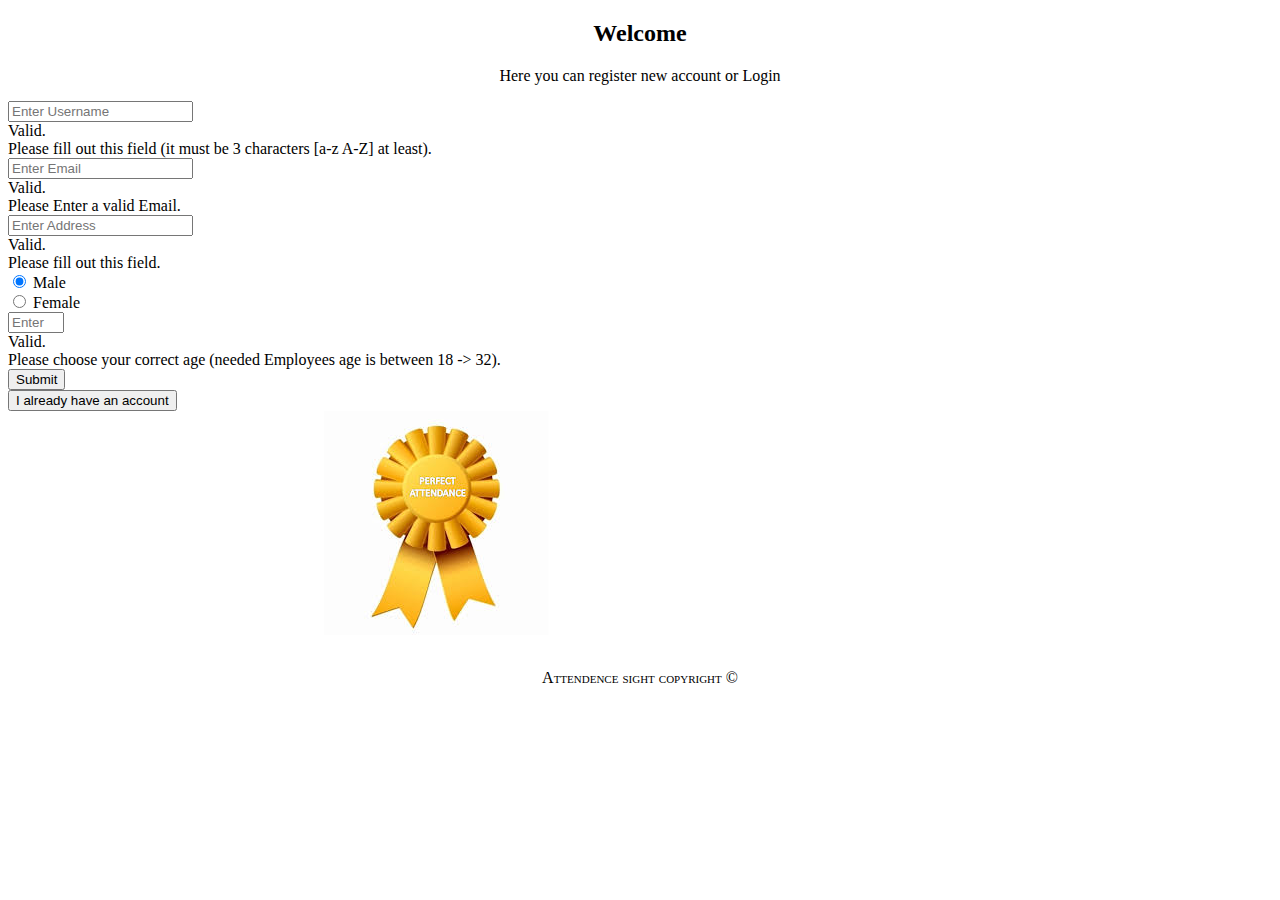
<file: index.html>
<!DOCTYPE html>
<html lang="en">
<head>
    <meta charset="UTF-8">
    <meta name="viewport" content="width=device-width, initial-scale=1.0">
    <title>Attendence|Register</title>
    <link rel="stylesheet" href="https://cdn.jsdelivr.net/npm/bootstrap@4.5.3/dist/css/bootstrap.min.css" integrity="sha384-TX8t27EcRE3e/ihU7zmQxVncDAy5uIKz4rEkgIXeMed4M0jlfIDPvg6uqKI2xXr2" crossorigin="anonymous">
    <link rel="stylesheet" href="https://use.fontawesome.com/releases/v5.7.0/css/all.css" integrity="sha384-lZN37f5QGtY3VHgisS14W3ExzMWZxybE1SJSEsQp9S+oqd12jhcu+A56Ebc1zFSJ" crossorigin="anonymous">
    <style>
        footer
        {
            text-align: center;
            height: 100px;
            font-variant: small-caps;
            padding-top: 30px;
            clear: both;
        }  
    </style>
    <script src="https://ajax.googleapis.com/ajax/libs/jquery/3.5.1/jquery.min.js"></script>
    <script src="./js/index.js"></script>
</head>
<body>
    <div class="container  my-5 bg-white rounded">
        <div class="row rounded">
            <div class="jumbotron mb-0 p-3 text-light bg-warning w-100" style="text-align: center;" >
                <h2>Welcome</h2>
                <p>Here you can register new account or <a>Login</a></p>
            </div>
        </div>
        <div class="row">
            <!-- regesteration form -->
            <div class="col-sm-12 col-md-6 border border-warning rounded p-4">
                <form action="" method="" class="was-validated">
                    <!-- username -->
                    <div class="input-group mb-3">
                        <input type="text" class="form-control" placeholder="Enter Username" name="uname" pattern="^[a-zA-Z]{3,}" required>
                        <div class="input-group-prepend">
                            <span class="input-group-text text-muted fas fa-user pt-2" style="border-left: none;"></span>
                        </div>
                        <div class="valid-feedback">Valid.</div>
                        <div class="invalid-feedback">Please fill out this field (it must be 3 characters [a-z A-Z] at least).</div>
                    </div>
                    <!-- Email -->
                    <div class="input-group mb-3">
                        <input type="email" class="form-control" placeholder="Enter Email" name="mail" required> <!--pattern="^[a-zA-Z0-9.!#$%&'*+/=?^_`{|}~-]+@[a-zA-Z0-9-]+(?:\.[a-zA-Z0-9-]+)*$"-->
                        <div class="input-group-prepend">
                            <span class="input-group-text fas fa-mail-bulk pt-2" style="border-left: none;"></span>
                        </div>
                        <div class="valid-feedback">Valid.</div>
                        <div class="invalid-feedback">Please Enter a valid Email.</div>
                    </div>
                    <!-- Address -->
                    <div class="input-group mb-3">
                        <input type="text" class="form-control" id="Address" placeholder="Enter Address" name="Address" required>
                        <div class="input-group-prepend">
                            <span class="input-group-text fas fa-home pt-2"></span>
                        </div>
                        <div class="valid-feedback">Valid.</div>
                        <div class="invalid-feedback">Please fill out this field.</div>
                    </div>
                    <!-- Gender -->
                    <div class="input-group mb-3">
                        <div class="form-check-inline font-weight-bold ml-3">
                            <label class="form-check-label" for="radio1">
                            <input type="radio" class="form-check-input" id="radio1" name="optradio" value="M" checked>&nbsp;Male
                            </label>
                        </div>
                        <div class="form-check-inline font-weight-bold ml-3">
                            <label class="form-check-label" for="radio2">
                            <input type="radio" class="form-check-input" id="radio2" name="optradio" value="F">&nbsp;Female
                            </label>
                        </div>
                    </div>
                    <!-- Age -->
                    <div class="input-group mb-3">
                        <input type="number" class="form-control" id="Age" placeholder="Enter Age" name="Age" min="18" max="32" required>
                        <div class="input-group-prepend">
                            <span class="input-group-text fas fa-calendar pt-2"></span>
                        </div>
                        <div class="valid-feedback">Valid.</div>
                        <div class="invalid-feedback">Please choose your correct age (needed Employees age is between 18 -> 32).</div>
                    </div>
                    <!-- Submit -->
                    <button type="submit" class="btn btn-primary offset-3 col-6" id="regester">Submit</button>
                </form>
            </div>
            <!-- log in form (created with js) -->
            <div class="col-sm-12 col-md-6  border border-warning rounded p-4"> 
                <div class="offset-1 col-10 my-3" id="firLoginD">
                    <button type="button" class="btn btn-primary w-100" id="firLogin">I already have an account</button>
                </div>
                <div style="margin:0 25%;" id="image">
                    <img src="images/Pattendence.jpg" alt="prefect attendence">
                </div>
            </div>
        </div>
    </div>
    <footer class="bg-dark text-light">
        <div class="font-weight-bolder"> Attendence sight copyright &copy; </div> 
    </footer>

    <script src="https://cdn.jsdelivr.net/npm/popper.js@1.16.1/dist/umd/popper.min.js" integrity="sha384-9/reFTGAW83EW2RDu2S0VKaIzap3H66lZH81PoYlFhbGU+6BZp6G7niu735Sk7lN" crossorigin="anonymous"></script>
    <script src="https://cdn.jsdelivr.net/npm/bootstrap@4.5.3/dist/js/bootstrap.min.js" integrity="sha384-w1Q4orYjBQndcko6MimVbzY0tgp4pWB4lZ7lr30WKz0vr/aWKhXdBNmNb5D92v7s" crossorigin="anonymous"></script>
</body>
</html>
</file>
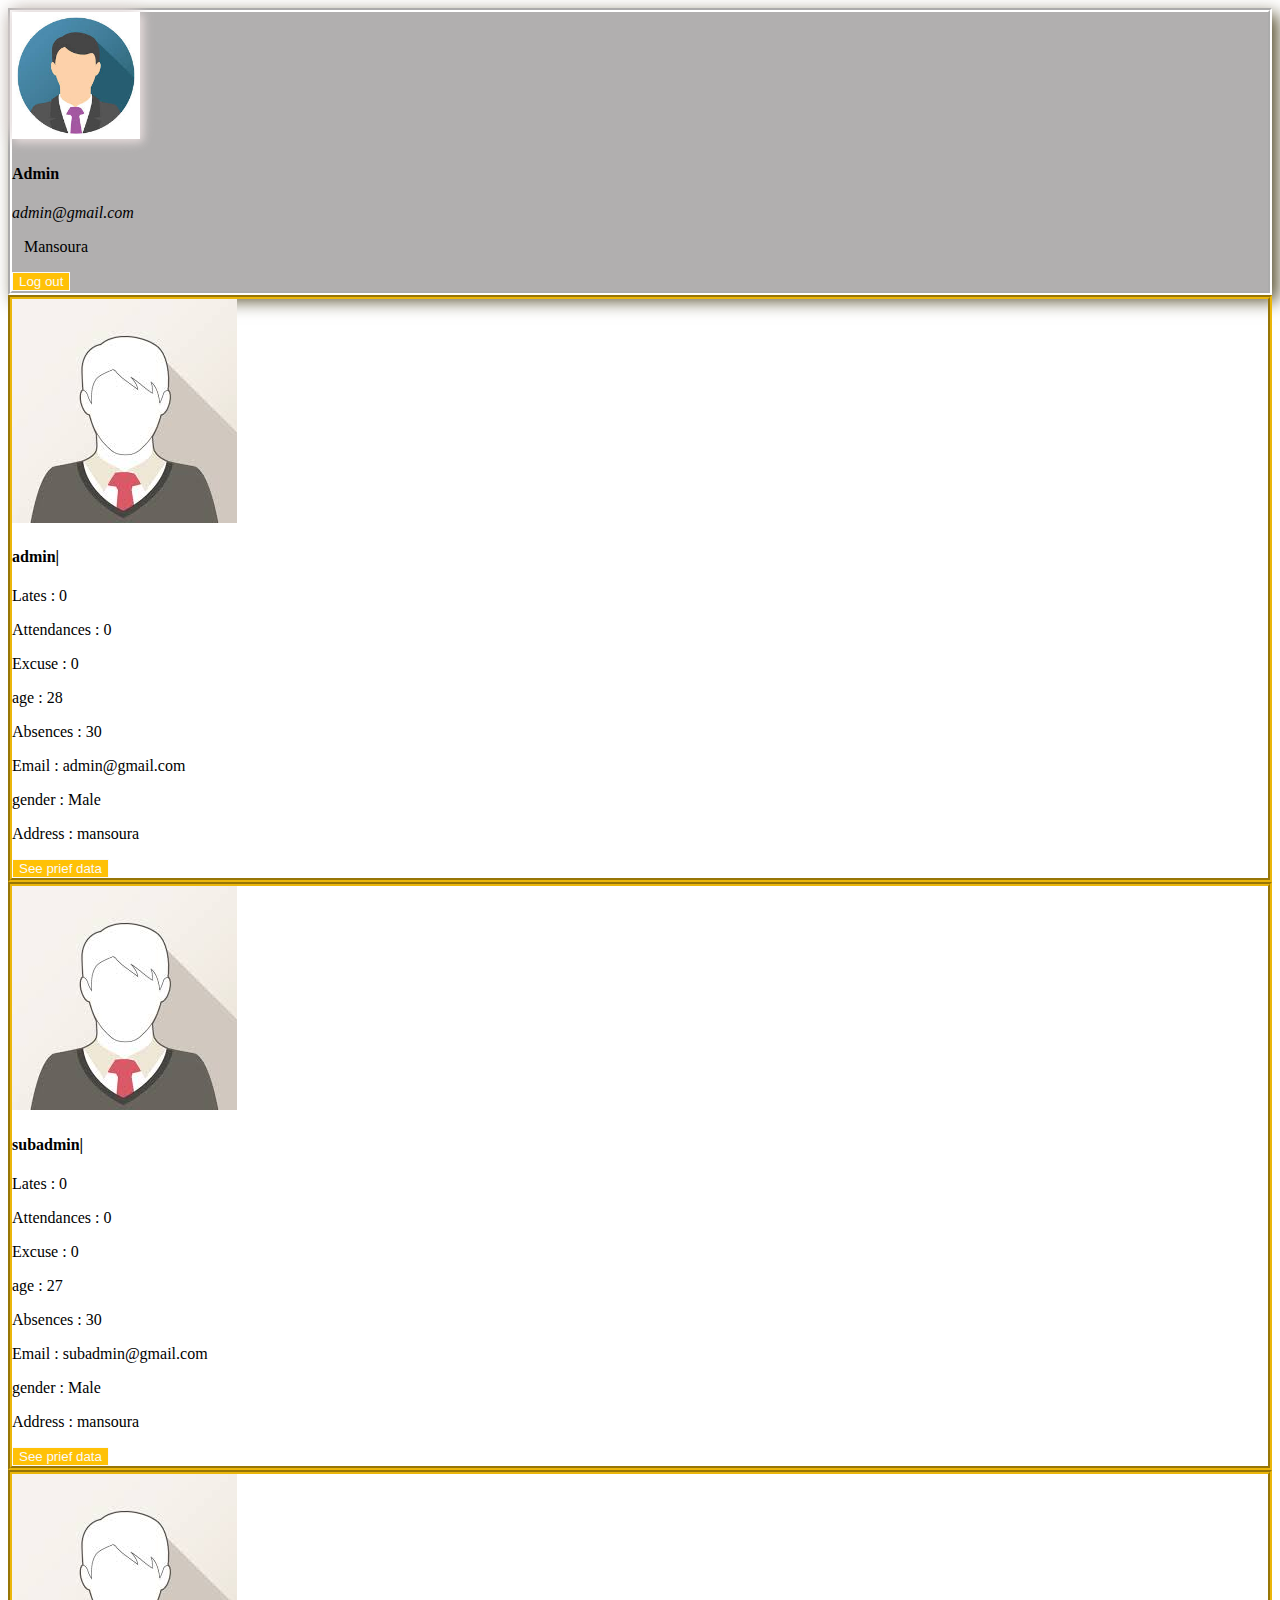
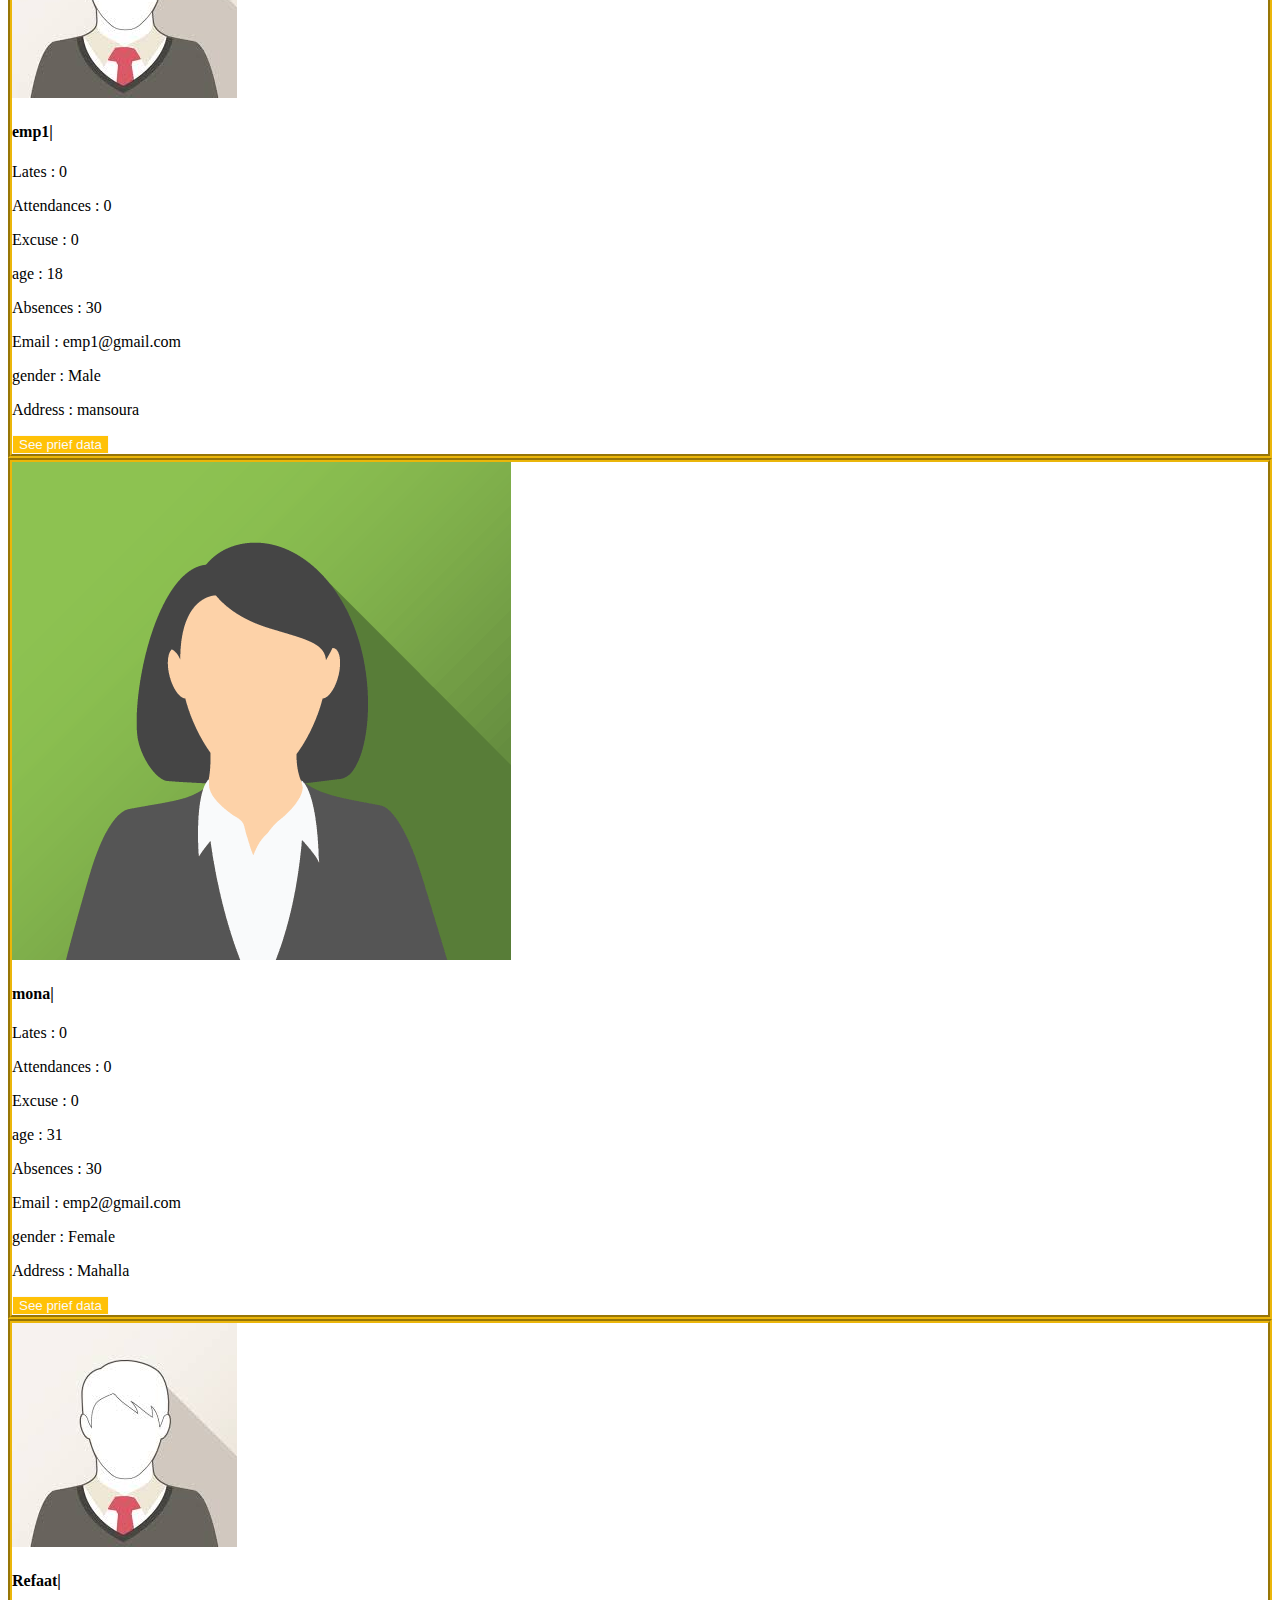
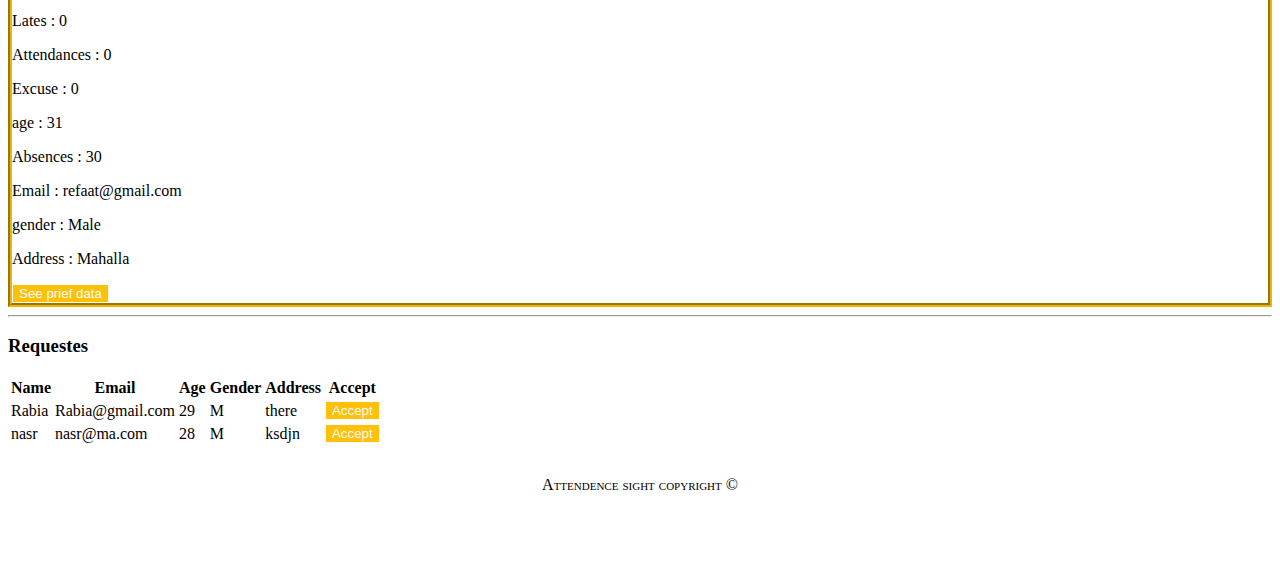
<file: admin.html>
<!DOCTYPE html>
<html lang="en">
<head>
    <meta charset="UTF-8">
    <meta name="viewport" content="width=device-width, initial-scale=1.0">
    <title>admin</title>
    <link rel="stylesheet" href="https://cdn.jsdelivr.net/npm/bootstrap@4.5.3/dist/css/bootstrap.min.css" integrity="sha384-TX8t27EcRE3e/ihU7zmQxVncDAy5uIKz4rEkgIXeMed4M0jlfIDPvg6uqKI2xXr2" crossorigin="anonymous">
    <link rel="stylesheet" href="https://use.fontawesome.com/releases/v5.7.0/css/all.css" integrity="sha384-lZN37f5QGtY3VHgisS14W3ExzMWZxybE1SJSEsQp9S+oqd12jhcu+A56Ebc1zFSJ" crossorigin="anonymous">
    <link rel="stylesheet" href="./css/admin.css">
    <script src="https://ajax.googleapis.com/ajax/libs/jquery/3.5.1/jquery.min.js"></script>
    <script src="./js/admin.js"></script>
</head>
<body>
    <div class="container mt-3">
        <div class="media p-2 mb-4 rounded" id="media">
          <img src="images/avatar.jpg" alt="Admin img" class="m-3 mt-3 rounded-circle" style="width:10vw;">
          <div class="media-body">
              <div class="col-6 d-inline-block">
                <h4 class="mt-4 ml-3 mb-1 text-white">Admin</h4>
                <p class="ml-4 mt-1 text-black-50"><i>admin@gmail.com</i></p>
                <p class="mt-1 ml-4 text-black-50 font-weight-bold"><span class="fas fa-map-marker-alt text-success"></span>&nbsp;&nbsp;&nbsp;Mansoura</p>
              </div>
              <form class="float-right m-3" action="index.html">
                <button class="btn btn-warning btn-lg" type="submit">Log out</button>
              </form>
          </div>
        </div>

        <div class="card-columns mb-4" id="clms"></div>
        <hr>
        <div class="mt-4">
            <h3 class="ml-2">Requestes</h3>
            <table class="table table-dark table-hover table-striped rounded">
                <thead>
                    <tr>
                        <th>Name</th>
                        <th>Email</th>
                        <th>Age</th>
                        <th>Gender</th>
                        <th>Address</th>
                        <th>Accept</th>
                    </tr>
                </thead>
                <tbody id="requests"></tbody>
            </table>
        </div>
    </div>
    <footer class="bg-dark text-light">
        <div class="font-weight-bolder"> Attendence sight copyright &copy; </div> 
    </footer>

    <script src="https://cdn.jsdelivr.net/npm/popper.js@1.16.1/dist/umd/popper.min.js" integrity="sha384-9/reFTGAW83EW2RDu2S0VKaIzap3H66lZH81PoYlFhbGU+6BZp6G7niu735Sk7lN" crossorigin="anonymous"></script>
    <script src="https://cdn.jsdelivr.net/npm/bootstrap@4.5.3/dist/js/bootstrap.min.js" integrity="sha384-w1Q4orYjBQndcko6MimVbzY0tgp4pWB4lZ7lr30WKz0vr/aWKhXdBNmNb5D92v7s" crossorigin="anonymous"></script>
</body>
</html>
</file>
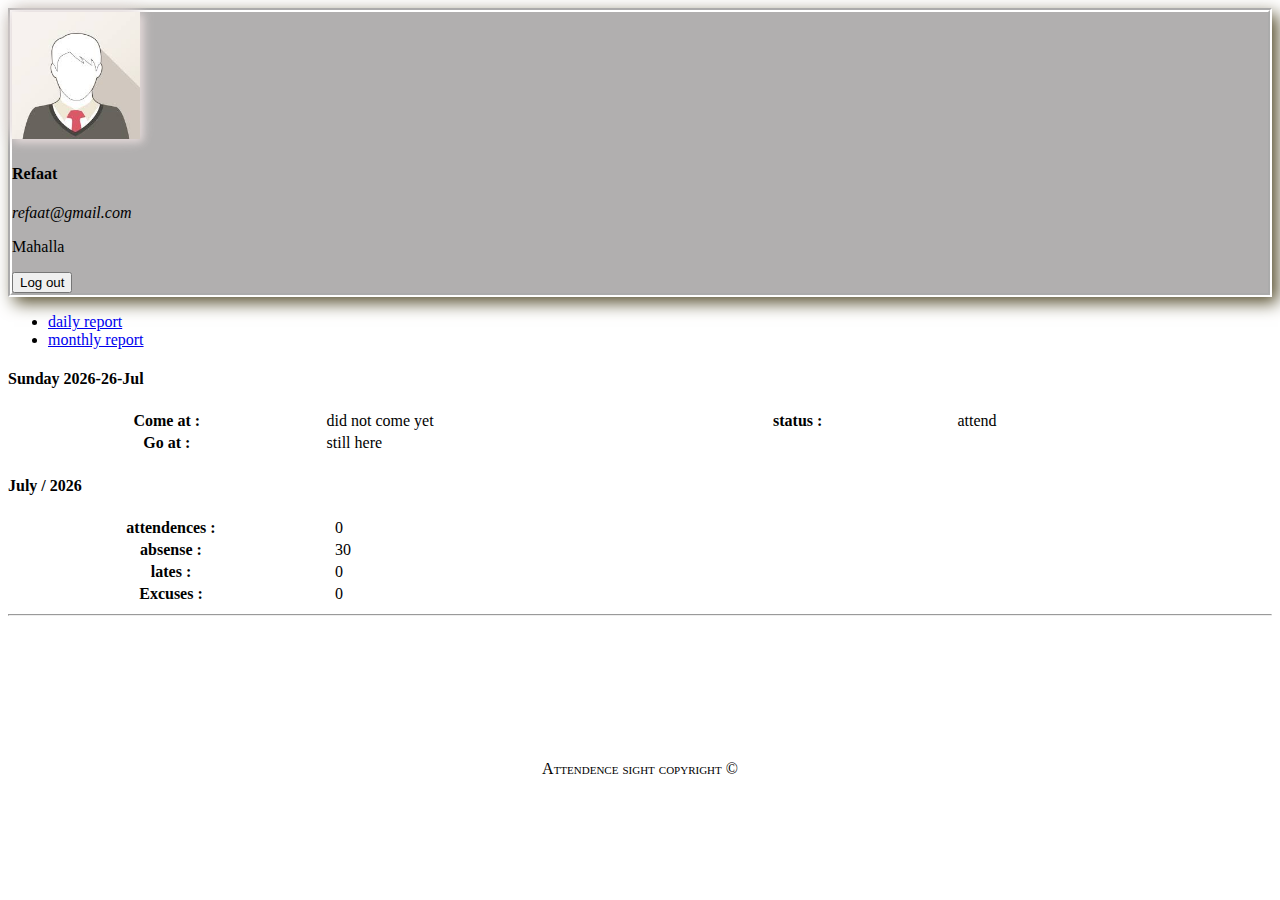
<file: employee.html>
<!DOCTYPE html>
<html lang="en">
<head>
    <meta charset="UTF-8">
    <meta name="viewport" content="width=device-width, initial-scale=1.0">
    <title id="title">Employee</title>
    <link rel="stylesheet" href="https://cdn.jsdelivr.net/npm/bootstrap@4.5.3/dist/css/bootstrap.min.css" integrity="sha384-TX8t27EcRE3e/ihU7zmQxVncDAy5uIKz4rEkgIXeMed4M0jlfIDPvg6uqKI2xXr2" crossorigin="anonymous">
    <link rel="stylesheet" href="https://use.fontawesome.com/releases/v5.7.0/css/all.css" integrity="sha384-lZN37f5QGtY3VHgisS14W3ExzMWZxybE1SJSEsQp9S+oqd12jhcu+A56Ebc1zFSJ" crossorigin="anonymous">
    <style>
        img
        {
            width:10vw;
            box-shadow: 0.2rem 0.2rem 0.5rem rgb(226, 216, 216),-0.2rem -0.2rem 1em  rgb(226, 216, 216);
        }

        #media
        {
            box-shadow: 0.4rem 0.4rem 1em hsl(48, 29%, 27%);
            background-color: #b1afaf;
            border: 0.3rem groove white;
        }
        
        tr{padding: 10px;}
        th,td{width:25vw;}
        .size
        {
            display: inline-block;
            min-width:7rem;
        }

        footer
        {
            text-align: center;
            height: 100px;
            font-variant: small-caps;
            padding-top: 30px;
            clear: both;
        }
    </style>
    <script src="https://ajax.googleapis.com/ajax/libs/jquery/3.5.1/jquery.min.js"></script>
    <script src="./js/employee.js"></script>
</head>
<body>
    <div class="container mt-3">            
        <div class="media p-2 mb-5 rounded" id="media" ">
            <img alt="img" id="img" class="m-3 mt-3 rounded-circle" style="width:10vw;">
            <div class="media-body">
                <div class="col-6 d-inline-block">
                    <h4 class="mt-4 ml-3 mb-1 text-primary" id="empName"></h4>
                    <p class="ml-4 mt-1 text-black-50"><i id="empEmail"></i></p>
                    <p class="mt-1 ml-4 text-black-50 font-weight-bold" id="empAddress"></p>
                </div>
                <form class="float-right m-3" action="index.html">
                    <button class="btn btn-primary btn-lg" type="submit">Log out</button>
                </form>    
            </div>
        </div>

                <!-- Nav tabs -->
        <ul class="nav nav-tabs bg-warning ml-5 p-2" style="width: 55vw;">
            <li class="nav-item ml-2" style="width: 25vw;">
            <a class="nav-link active" data-toggle="tab" href="#daily">daily report</a>
            </li>
            <li class="nav-item ml-2" style="width: 25vw;">
            <a class="nav-link" data-toggle="tab" href="#monthly">monthly report</a>
            </li>
        </ul>
        
        <!-- Tab panes -->
        <div class="tab-content" style="height: 40vh;">
            <div class="tab-pane container active" id="daily">
                <h4 class="m-2 text-light " id="dayDate"></h4>
                <table class="table table-borderless ml-3">
                        <tr>
                            <th>Come at : </th>
                            <td id="comeAt">09:00 am</td>
                            <th>status : </th>
                            <td id="dayStutes">attend</td>
                        </tr>
                        <tr>
                            <th>Go at : </th>
                            <td id="goAt"></td>
                        </tr>
                </table>
            </div>
            <div class="tab-pane container fade" id="monthly">
                <h4 class="m-2 text-light " id="monthDate"></h4>
                <table class="table table-borderless ml-3">
                        <tr>
                            <th><span class="text-light p-2 rounded bg-success size">attendences : </span></th>
                            <td id="att"></td>
                        </tr>
                        <tr>
                            <th><span class="text-light bg-danger  p-2 rounded size">absense : </span></th>
                            <td id="absence"></td>
                        </tr>
                        <tr>
                            <th><span class="text-light bg-warning  p-2 rounded size">lates : </span></th>
                            <td id="lates"></td>
                        </tr>
                        <tr>
                            <th><span class="text-light bg-primary  p-2 rounded size">Excuses : </span></th>
                            <td id="excuses"></td>
                        </tr>
                </table>
            </div>
            <hr>
        </div>
    </div>
    <footer class="bg-dark text-light">
        <div class="font-weight-bolder"> Attendence sight copyright &copy; </div> 
    </footer>

    <script src="https://cdn.jsdelivr.net/npm/popper.js@1.16.1/dist/umd/popper.min.js" integrity="sha384-9/reFTGAW83EW2RDu2S0VKaIzap3H66lZH81PoYlFhbGU+6BZp6G7niu735Sk7lN" crossorigin="anonymous"></script>
    <script src="https://cdn.jsdelivr.net/npm/bootstrap@4.5.3/dist/js/bootstrap.min.js" integrity="sha384-w1Q4orYjBQndcko6MimVbzY0tgp4pWB4lZ7lr30WKz0vr/aWKhXdBNmNb5D92v7s" crossorigin="anonymous"></script>
</body>
</html>
</file>
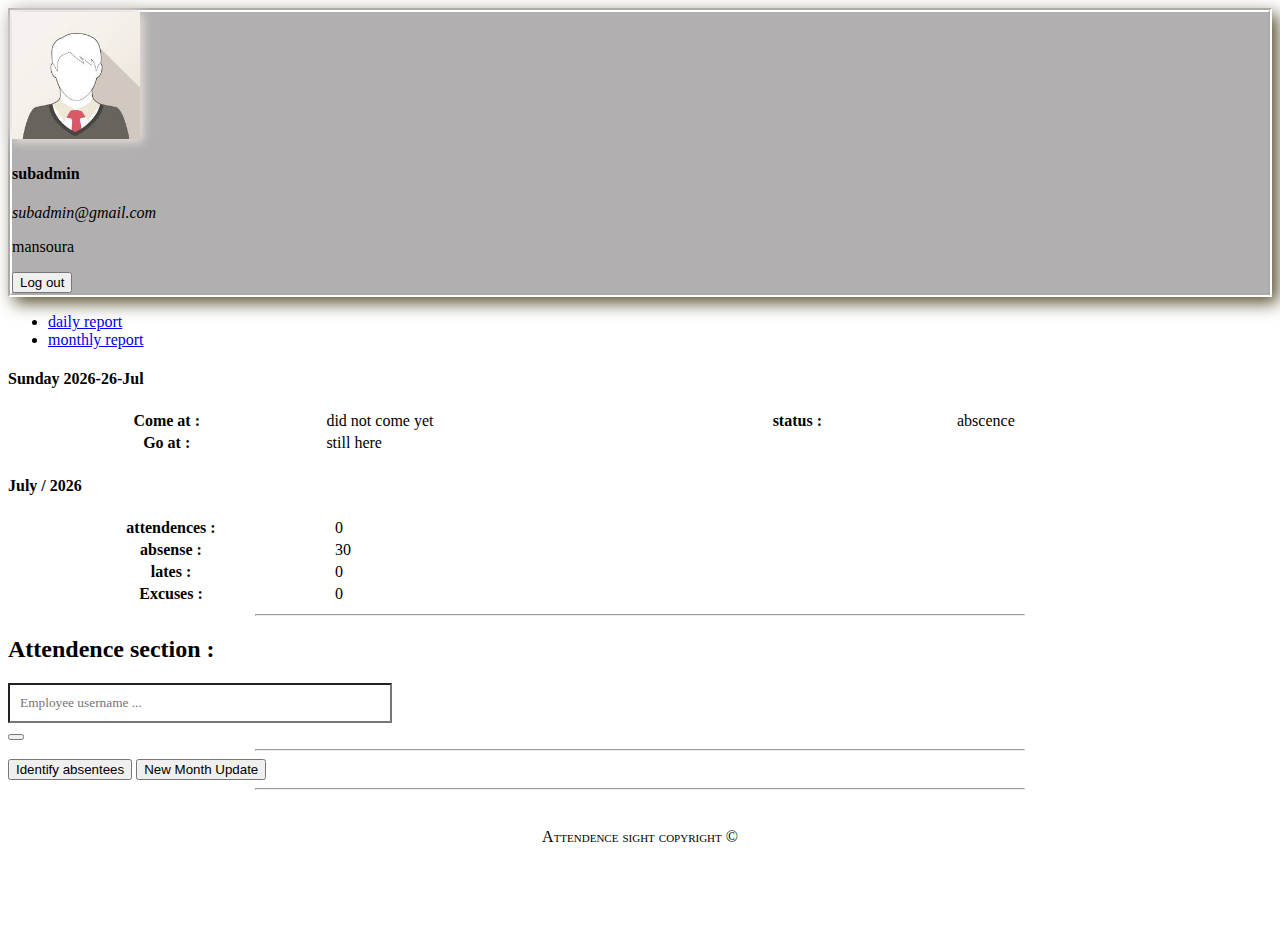
<file: subadmin.html>
<!DOCTYPE html>
<html lang="en">
    <head>
        <meta charset="UTF-8">
        <meta name="viewport" content="width=device-width, initial-scale=1.0">
        <title>Sub admin</title>
        <link rel="stylesheet" href="https://cdn.jsdelivr.net/npm/bootstrap@4.5.3/dist/css/bootstrap.min.css" integrity="sha384-TX8t27EcRE3e/ihU7zmQxVncDAy5uIKz4rEkgIXeMed4M0jlfIDPvg6uqKI2xXr2" crossorigin="anonymous">
        <link rel="stylesheet" href="https://use.fontawesome.com/releases/v5.7.0/css/all.css" integrity="sha384-lZN37f5QGtY3VHgisS14W3ExzMWZxybE1SJSEsQp9S+oqd12jhcu+A56Ebc1zFSJ" crossorigin="anonymous">
        <link rel="stylesheet" href="./css/subadmin.css">
        <script src="https://ajax.googleapis.com/ajax/libs/jquery/3.5.1/jquery.min.js"></script>
        <script src="./js/subadmin.js"></script>
    </head>
    <body>
        <div class="container mt-3">
            <div class="media p-2 mb-5 rounded" id="media">
                <img alt="img" id="img" class="m-3 mt-3 rounded-circle">
                <div class="media-body">
                    <div class="col-6 d-inline-block">
                        <h4 class="mt-4 ml-3 mb-1 text-primary" id="empName"></h4>
                        <p class="ml-4 mt-1 text-black-50"><i id="empEmail"></i></p>
                        <p class="mt-1 ml-4 text-black-50 font-weight-bold" id="empAddress"></p>
                    </div>
                    <form class="float-right m-3" action="index.html">
                        <button class="btn btn-primary btn-lg" type="submit">Log out</button>
                    </form>    
                </div>
            </div>

                    <!-- Nav tabs -->
            <ul class="nav nav-tabs bg-warning ml-5 p-2" style="width: 55vw;">
                <li class="nav-item ml-3" style="width: 25vw;">
                <a class="nav-link active" data-toggle="tab" href="#daily">daily report</a>
                </li>
                <li class="nav-item ml-3" style="width: 25vw;">
                <a class="nav-link" data-toggle="tab" href="#monthly">monthly report</a>
                </li>
            </ul>
            
            <!-- Tab panes -->
            <div class="tab-content">
                <div class="tab-pane container active" id="daily">
                    <h4 class="m-2 text-light " id="dayDate"></h4>
                    <table class="table table-borderless ml-3">
                            <tr>
                                <th>Come at : </th>
                                <td id="comeAt">09:00 am</td>
                                <th>status : </th>
                                <td id="dayStatus">attend</td>
                            </tr>
                            <tr>
                                <th>Go at : </th>
                                <td id="goAt"></td>
                            </tr>
                    </table>
                </div>
                <div class="tab-pane container fade" id="monthly">
                    <h4 class="m-2 text-light " id="monthDate"></h4>
                    <table class="table table-borderless ml-3">
                            <tr>
                                <th><span class="text-light p-2 rounded bg-success size">attendences : </span></th>
                                <td id="att">11</td>
                            </tr>
                            <tr>
                                <th><span class="text-light bg-danger  p-2 rounded size">absense : </span></th>
                                <td id="absence">20</td>
                            </tr>
                            <tr>
                                <th><span class="text-light bg-warning  p-2 rounded size">lates : </span></th>
                                <td id="lates">50</td>
                            </tr>
                            <tr>
                                <th><span class="text-light bg-primary  p-2 rounded size">Excuses : </span></th>
                                <td id="excuses">2</td>
                            </tr>
                    </table>
                </div>
            </div>

            <hr>
            <div id="mainFn" class="p-3">
                <h2 class="mb-4 " >Attendence section : </h2>
                <div class="offset-2 input-group" id="searchBox">
                    <input type="search" id="searchInput" class="rounded-pill" placeholder="Employee username ..." name="search"> <!--pattern="^[a-zA-Z0-9.!#$%&'*+/=?^_`{|}~-]+@[a-zA-Z0-9-]+(?:\.[a-zA-Z0-9-]+)*$"-->
                    <div class="input-group-prepend">
                        <button id="searchBtn" class=" btn btn-outline-info btn-lg ml-2 border-0 rounded-pill input-group-text fas fa-search fa-2x pt-2" type="button" onclick="empDatahandler()"></button>
                    </div>
                </div>
                <div class="m-4" id="sight"></div>
                <hr>
                <div class="row p-2" id="globalBtns">
                    <button class="btn btn-primary offset-1 col-3 rounded-pill border-dark font-weight-bolder" type="submit" onclick="calculateAbsence()">Identify absentees</button>
                    <button class="btn btn-primary offset-3 col-3 rounded-pill border-dark font-weight-bolder" type="submit" onclick="upbateNewMonth()">New Month Update</button>
                </div>
            </div>
            <hr>
        </div>

        <footer class="bg-dark text-light">
            <div class="font-weight-bolder"> Attendence sight copyright &copy; </div> 
        </footer>
        <script src="https://cdn.jsdelivr.net/npm/popper.js@1.16.1/dist/umd/popper.min.js" integrity="sha384-9/reFTGAW83EW2RDu2S0VKaIzap3H66lZH81PoYlFhbGU+6BZp6G7niu735Sk7lN" crossorigin="anonymous"></script>
        <script src="https://cdn.jsdelivr.net/npm/bootstrap@4.5.3/dist/js/bootstrap.min.js" integrity="sha384-w1Q4orYjBQndcko6MimVbzY0tgp4pWB4lZ7lr30WKz0vr/aWKhXdBNmNb5D92v7s" crossorigin="anonymous"></script>
</body>
</html>
</file>
<file: css/admin.css>
#media
{
    box-shadow: 0.4rem 0.4rem 1em hsl(48, 29%, 27%);
    background-color: #b1afaf;
    border: 0.3rem groove white;
}

#media img
{
    width:10vw;
    box-shadow: 0.2rem 0.2rem 0.5rem rgb(226, 216, 216),-0.2rem -0.2rem 1em  rgb(226, 216, 216);
}

.b
{
    border:0.3rem groove hsl(46, 92%, 48%);
}

footer
{
    text-align: center;
    height: 100px;
    font-variant: small-caps;
    padding-top: 30px;
    clear: both;
}

button
{
    color:#fafafa;
    border: 1px solid #fafafa;
    background-color: #ffc107;
}
</file>
<file: css/subadmin.css>
hr{text-align: center;width: 60vw;}

img
{
    width:10vw;
    box-shadow: 0.2rem 0.2rem 0.5rem rgb(226, 216, 216),-0.2rem -0.2rem 1em  rgb(226, 216, 216);
}

#media
{
    box-shadow: 0.4rem 0.4rem 1em hsl(48, 29%, 27%);
    background-color: #b1afaf;
    border: 0.3rem groove white;
}

#searchedMedia
{
    box-shadow: 0.4rem 0.4rem 1em hsl(48, 23%, 54%);
    background-color: rgb(230, 189, 8);
    border: 0.2rem groove gray;
}

#searchedMedia img
{
    box-shadow: 0.2rem 0.2rem 0.5rem rgb(3, 2, 2), -0.2rem -0.2rem 0.5em rgb(0, 0, 0);
}

tr{padding: 10px;}

th,td{width:25vw;}

input[type=search]
{ 	
    width: 30vw;
    padding: 10px;            /* Overridden by padding: 1px; */
    font-family: Georgia;     /* Overridden by font: -webkit-small-control; */
    background: white;          /* Overridden by background-color: white; */
    outline: none;
}

.size
{
    display: inline-block;
    min-width:7rem;
}

footer
{
    text-align: center;
    height: 100px;
    font-variant: small-caps;
    padding-top: 30px;
    clear: both;
}
</file>
